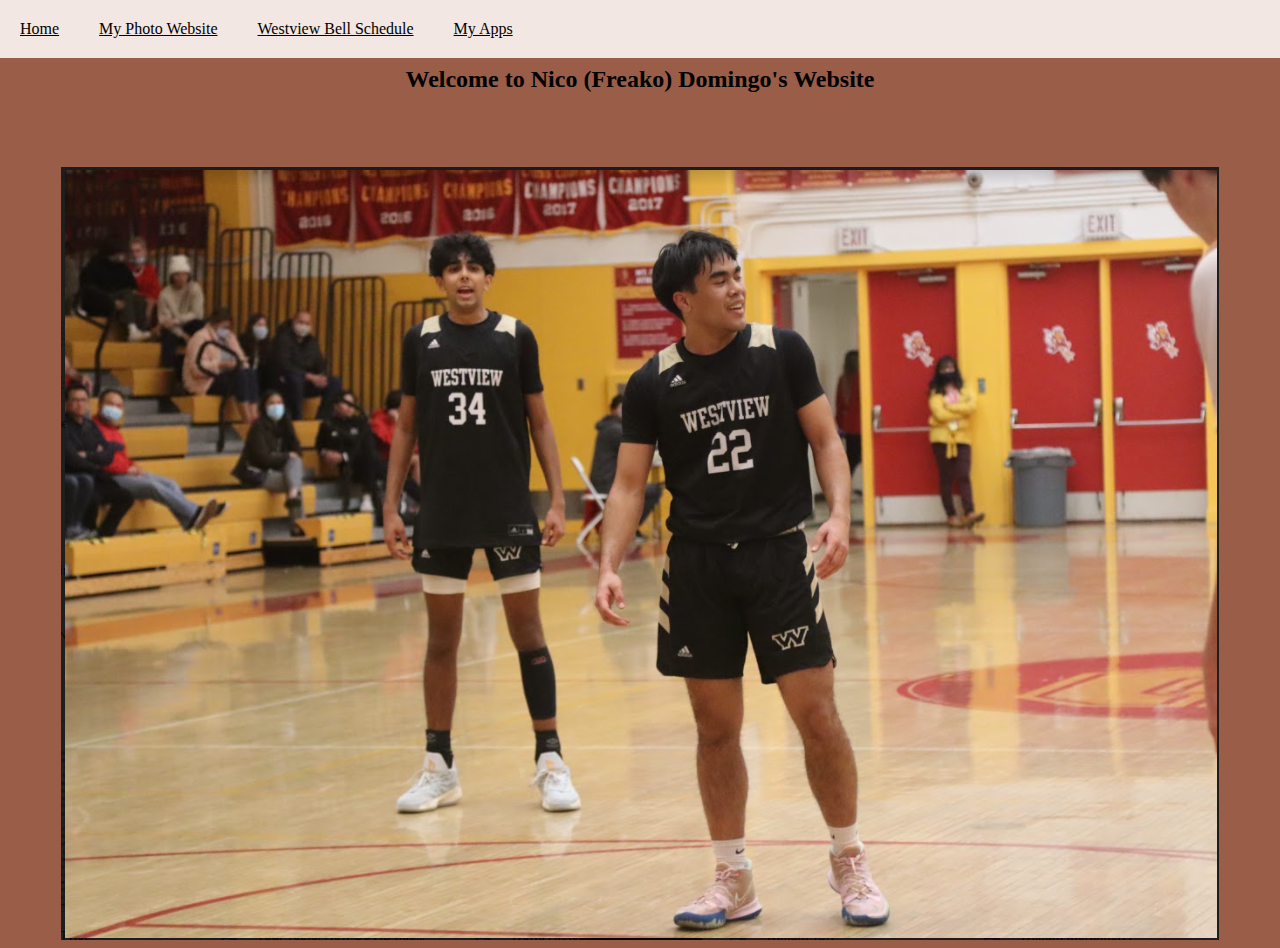
<file: index.html>
<html>

  
  <head>
  <link rel="stylesheet" href="style.css">
  <link rel="icon" href="https://a.espncdn.com/combiner/i?img=/i/headshots/nba/players/full/3975.png&w=350&h=254">
  <title> Nico's Website </title>

  
  </head>
 <center> 
  <body>
    <h1> Nico Domingo </h1>
    <h2> Welcome to Nico (Freako) Domingo's Website </h2>
    
   
     <br>
      <br>
      <br>
    
    <img src="bball picture vs mc.PNG">
    
    
    </center>   
      
    
  </body>
  <nav>
      <li><a href="index.html"> Home </a></li>
      <li><a href="https://nicodomingo707.wixsite.com/nibosphotos"> My Photo Website </a></li>
      <li><a href="https://www.powayusd.com/schools/hs/wvhs/Calendars/Schedules/Bell-Schedule"> Westview Bell Schedule </a></li>
      <li><a href="apps.html"> My Apps </a></li>
    </nav>
    <left>
   
    
      
      






</html>
</file>
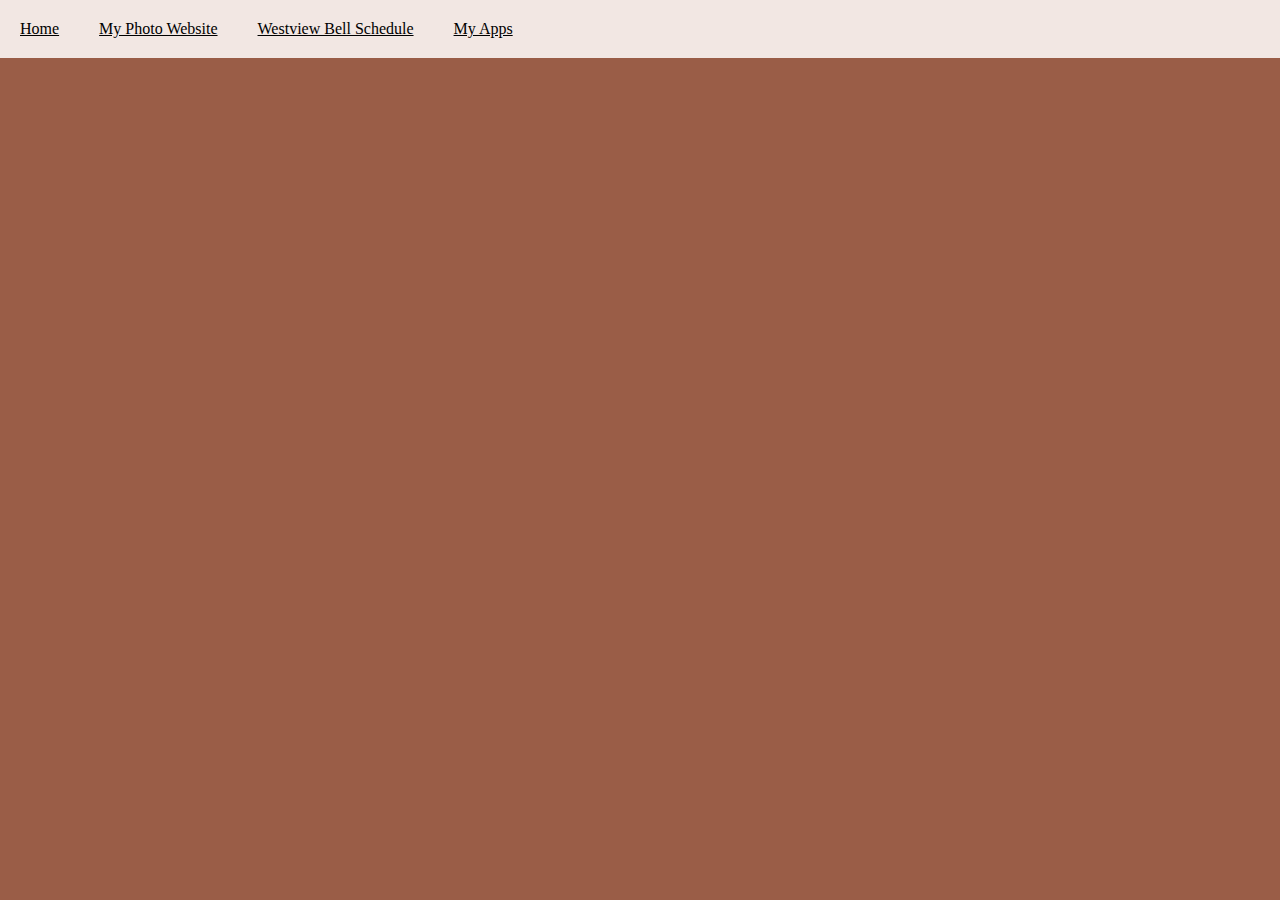
<file: apps.html>
<html>
<head>
  <link rel="stylesheet" href="style.css">
  <link rel="icon" href="https://a.espncdn.com/combiner/i?img=/i/headshots/nba/players/full/3975.png&w=350&h=254">
  <title> Apps Page</title>
  <body>
  <nav>
      <li><a href="index.html"> Home </a></li>
      <li><a href="https://nicodomingo707.wixsite.com/nibosphotos"> My Photo Website </a></li>
      <li><a href="https://www.powayusd.com/schools/hs/wvhs/Calendars/Schedules/Bell-Schedule"> Westview Bell Schedule </a></li>
      <li><a href="apps.html"> My Apps </a></li>
    </nav>
    
    <iframe width="392" height="620" style="border: 0px;" src="https://studio.code.org/projects/applab/iP4RaCwxC7F8WGqdCkC5ji5eqQ38jMVylMlUDSyqwXH/embed?nosource"></iframe>
    <iframe width="392" height="620" style="border: 0px;" src="https://studio.code.org/projects/applab/JvuoCY2lXBVcHISbtDD0cYIAijEEvRRIW_erL9SsSrs/embed?nosource"></iframe>
    <iframe width="392" height="620" style="border: 0px;" src="https://studio.code.org/projects/applab/PohehzqCYYBmTofDnXB_bjAEhnukGiZQVUHsCGw4zan/embed?nosource"></iframe>
  </body>
  
  </head>
   
  </html>
</file>
<file: style.css>
body{
 background-color: #9A5D47
}

h4 {
  letter-spacing: 5px;
}

nav {
  list-style-type: none;
  background-color: #F2E7E3;
  width: 100%;
  left: 0;
  margin: 0;
  top: 0;
  overflow: hidden;
  position: fixed;
}
li a {
  display: block;
  color: black;
  float: left; 
  padding: 20px 20px;
}
li a: hover{
  background-color: antiquewhite;
  color: black; 
}
</file>
